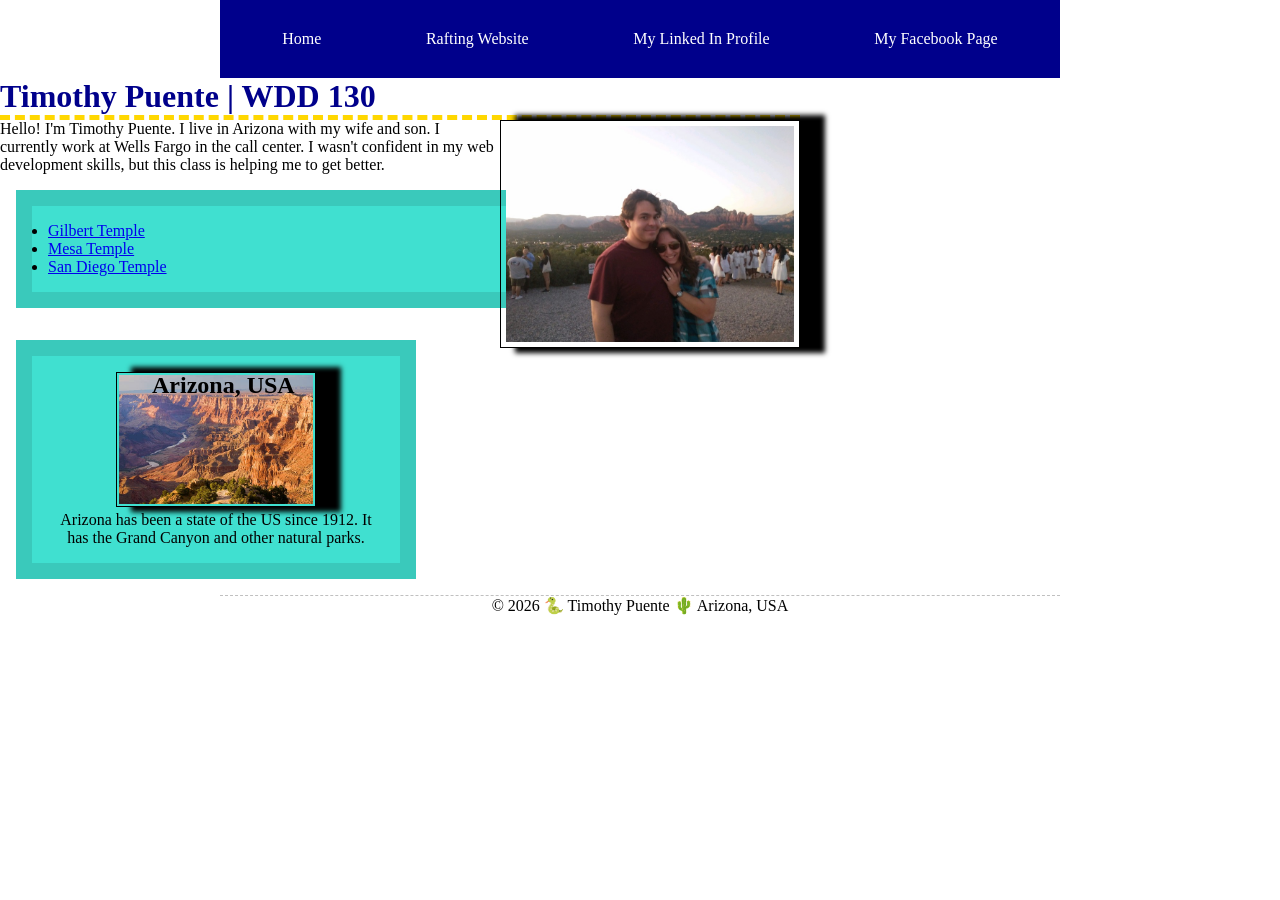
<file: index.html>
<!DOCTYPE html>
<html lang="en">

<head>
    <meta charset="UTF-8">
    <meta name="viewport" content="width=device-width, initial-scale=1.0">
    <title>Timothy Puente | WDD 130 </title>
    <meta name="description"
      content="This is a webpage made by Timothy Puente for class WDD 130. This is to be used for learning and practicing how to make webpages.">
    <meta name="author" content="Timothy Puente">
    <link rel="stylesheet" href="styles/styles.css">
</head>

<div>
    <header>
        <nav>
            <a href="#">Home</a>
            <a href="wwr/">Rafting Website</a>
            <a href="https://www.linkedin.com/in/tim-puente/" target="blank">My Linked In
                Profile</a>
            <a href="https://facebook.com" target="blank">My Facebook Page</a>
        </nav>
    </header>

    <main>
        <h1> Timothy Puente | WDD 130</h1>
        <img src="images/profile.jpg" alt="Hi! I'm Timothy Puente!" width="200">
        <p> Hello! I'm Timothy Puente. I live in Arizona with my wife and son. I
            currently work at Wells Fargo in the call center. I wasn't confident in my
            web development skills, but this class is helping me to get better.
        </p>
        <ul class="box">
            <li><a href="https://newsroom.churchofjesuschrist.org/article/gilbert-arizona-temple"
                  target="blank">Gilbert
                    Temple</a></li>
            <li><a href="https://newsroom.churchofjesuschrist.org/article/mesa-arizona-temple"
                  target="blank"> Mesa Temple</a></li>
            <li><a href="https://newsroom.churchofjesuschrist.org/article/san-diego-california-temple"
                  target="blank">San Diego Temple </a></li>
        </ul>
        <div class="grid">
    </main>

    <aside class="box">
        <h2>Arizona, USA</h2>
        <img src="images/grand-canyon.jpg" alt="Arizona">
        <p> Arizona has been a state of the US since 1912. It has the Grand Canyon and other natural
            parks.</p>
    </aside>
</div>
<footer>
    <p> &copy; 2026 🐍 Timothy Puente 🌵 Arizona, USA</p>
</footer>
</body>

</html>
<!--  -->
</file>
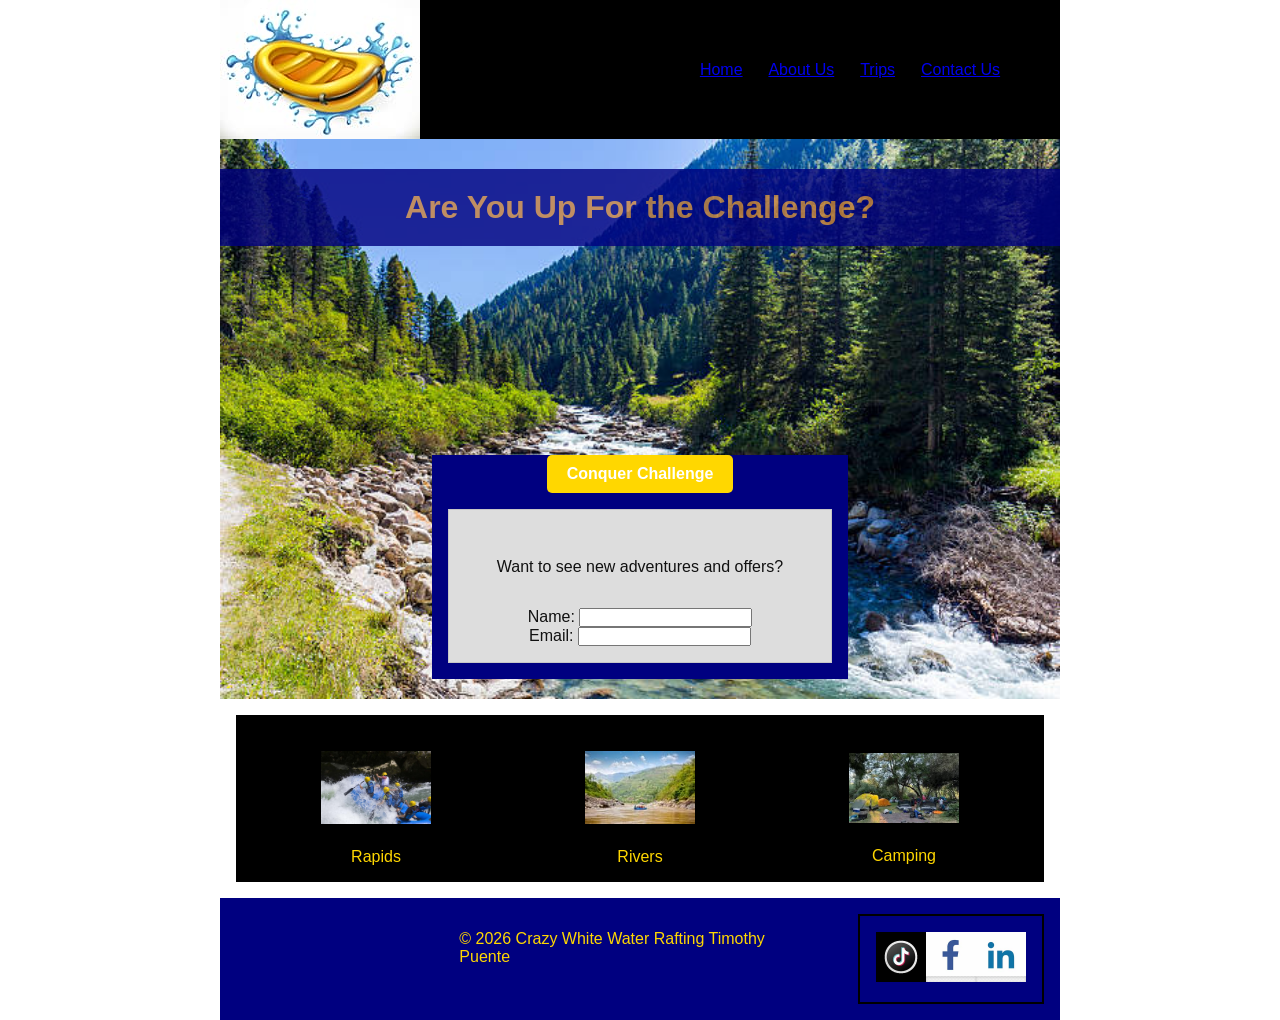
<file: wwr/index.html>
<!DOCTYPE html>
<html lang="en">

<head>
    <meta charset="UTF-8">
    <meta name="viewport" content="width=device-width, initial-scale=1.0">
    <title>Home Page</title>
    <!--meta description-->
    <meta name="description" content="This is the home page. This is supposed to be the attention grabber.
    This needs to include company information, calls to action, possibly good graphics, and anything else
    that can make my website stick out. ">
    <!-- meta author-->
    <meta name="author" content="Timothy Puente">
    <link rel="stylesheet" href="styles/rafting.css">
</head>

<body>
    <header>
        <img src="images/z-boat-splash.jpg" alt="Crazy White Water Rafting Logo">
        <nav>
            <a href="index.html">Home</a>
            <a href="about.html">About Us</a>
            <a href="trips.html">Trips</a>
            <a href="contact.html">Contact Us</a>
        </nav>
    </header>

    <main>
        <div class="hero">
            <img src="images/homepage-hero.jpg" alt="hero">
            <h1> Are You Up For the Challenge?</h1>
            <!-- Using an online sugestion when making a link to look like a button. 
             Creating class "button - link and following per online suggestion" -->
            <!-- Problem 1 8/5/2026 -->
            <!-- Having trouble centering button on the hero picture -->
            <!-- Problem solved 8/6: Putting the button inside the article and adjusting in CSS -->
            <div class="contact_button"><a href="trips.html" class="button-link">Conquer
                    Challenge</a>
                <form>
                    <P> Want to see new adventures and offers?</P>
                    <div class="input">
                        <label for="name">Name:</label>
                        <input type="text" id="name" name="name" required>
                    </div>
                    <div class="input">
                        <label for="useremail">Email:</label>
                        <input type="email" id="useremail" name="useremail" required>
                    </div>
                </form>
            </div>
        </div>
        <section class="grid-box">

            <figure>
                <img src="images/about-hero.jpg" alt="Offering Rapids">
                <figcaption>Rapids</figcaption>
            </figure>
            <figure>
                <img src="images/brown-river.jpg" alt="Offering Rivers">
                <figcaption>Rivers</figcaption>
            </figure>

            <figure>
                <img src="images/rafters-camping.jpeg" alt="Offering Camping">
                <figcaption>Camping</figcaption>
            </figure>
        </section>
    </main>

    <footer>
        <p>&copy; 2026 Crazy White Water Rafting Timothy Puente</p>
        <nav class="socialmedia">
            <a href="https://www.tiktok.com/login">
                <img src="images/tiktok.jpg" alt="Tiktok">
            </a>
            <a href="https://www.facebook.com">
                <img src="images/facebook.jpg" alt="Facebook">
            </a>
            <a href="https://www.linkedin.com">
                <img src="images/linkedin.jpg" alt="LinkedIn">
            </a>
        </nav>
    </footer>
</body>

</html>
</file>
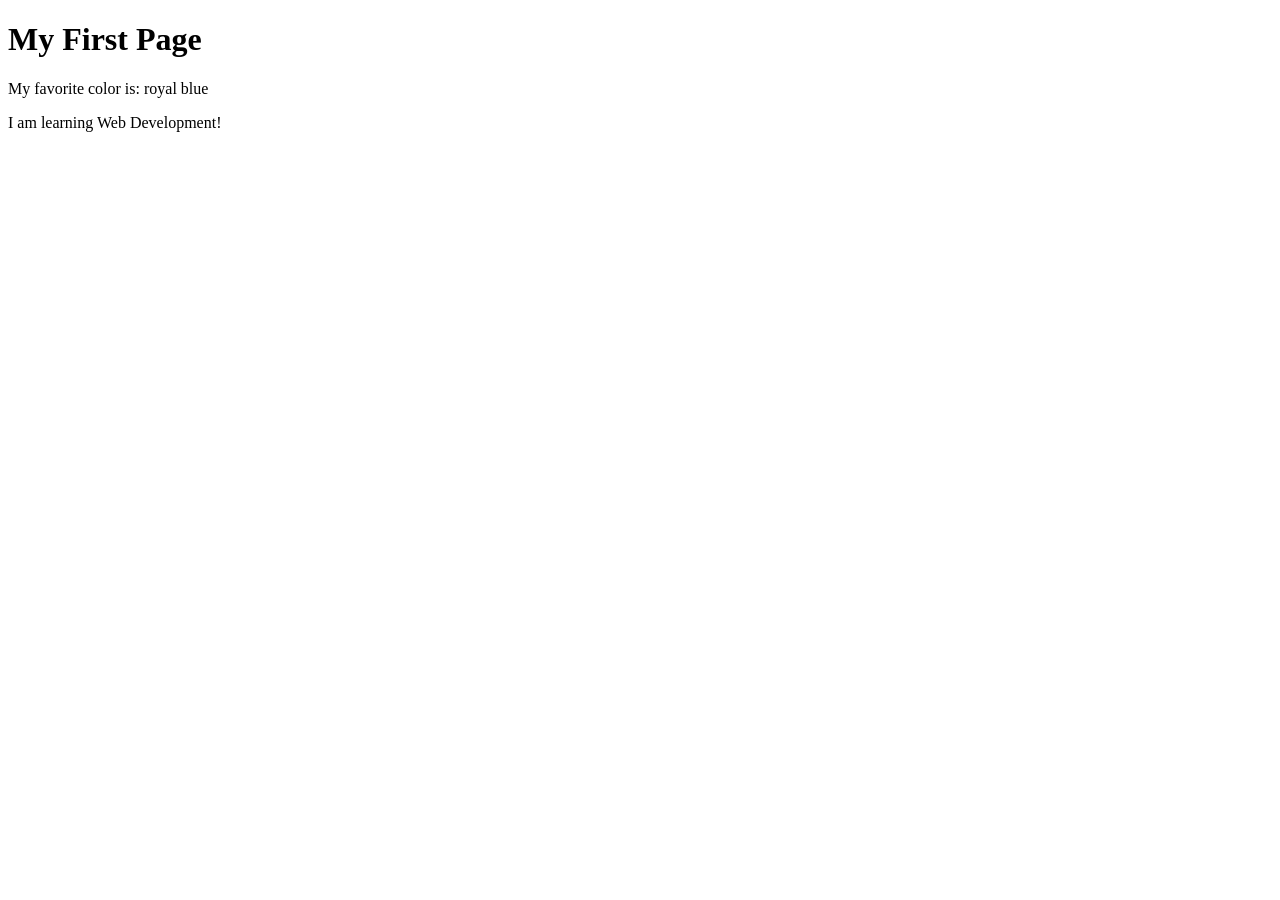
<file: week01/first-page.html>
<!DOCTYPE html>
<html lang="en">

<head>
    <meta charset="UTF-8">
    <meta name="viewport" content="width=device-width, initial-scale=1.0">
    <title>My First Page</title>
</head>

<body>
    <h1>My First Page</h1>
    <p>My favorite color is: royal blue</p>
    <p> I am learning Web Development!</p>
</body>

</html>
</file>
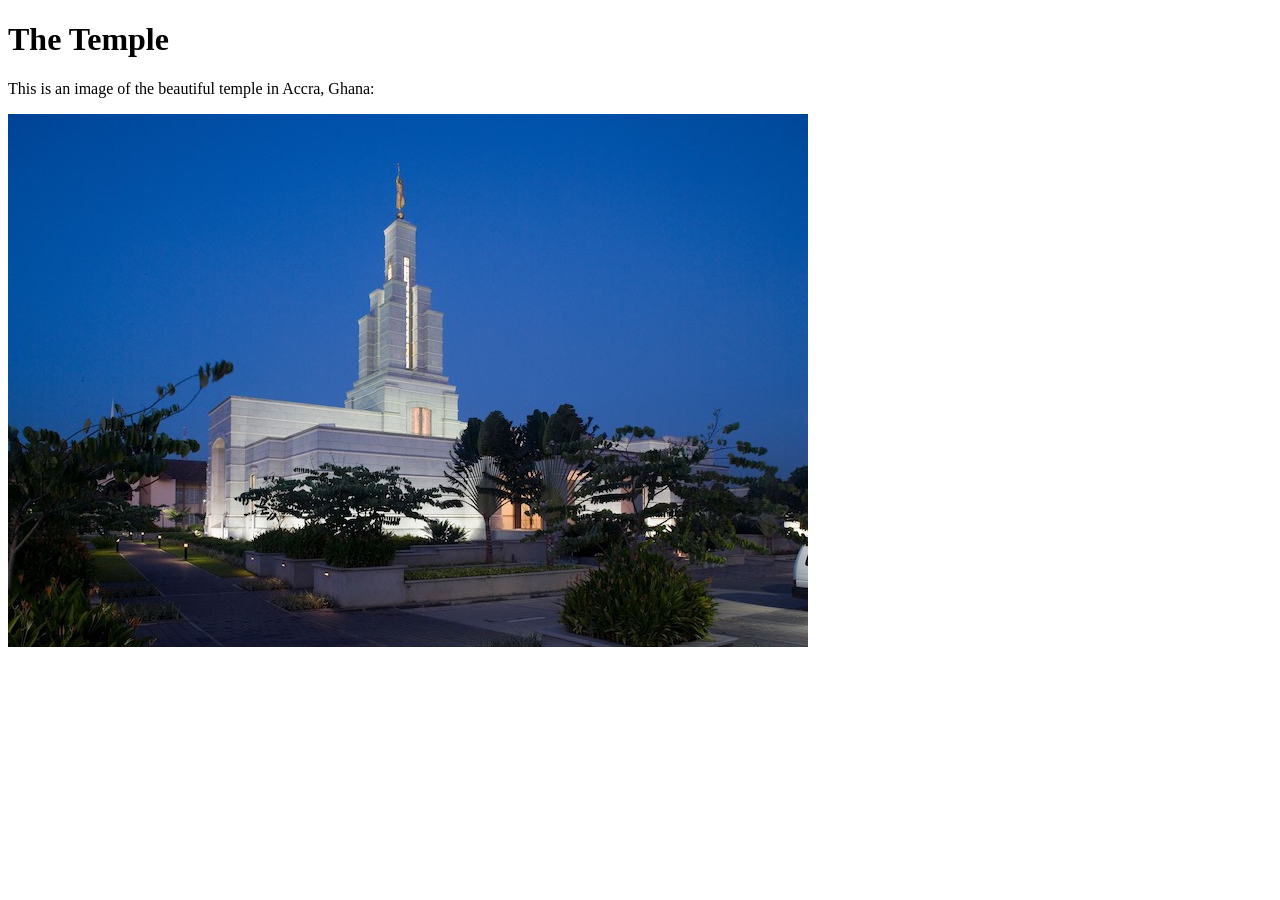
<file: week01/images-solution.html>
<!DOCTYPE html>
<html lang="en">
<head>
    <meta charset="UTF-8">
    <meta name="viewport" content="width=device-width, initial-scale=1.0">
    <title>Temple Image</title>
</head>
<body>
    <h1>The Temple</h1>
    <p>This is an image of the beautiful temple in Accra, Ghana:</p>
    <img src="images/temple-small.jpg" alt="The Accra Ghana Temple">
    
</body>
</html>
</file>
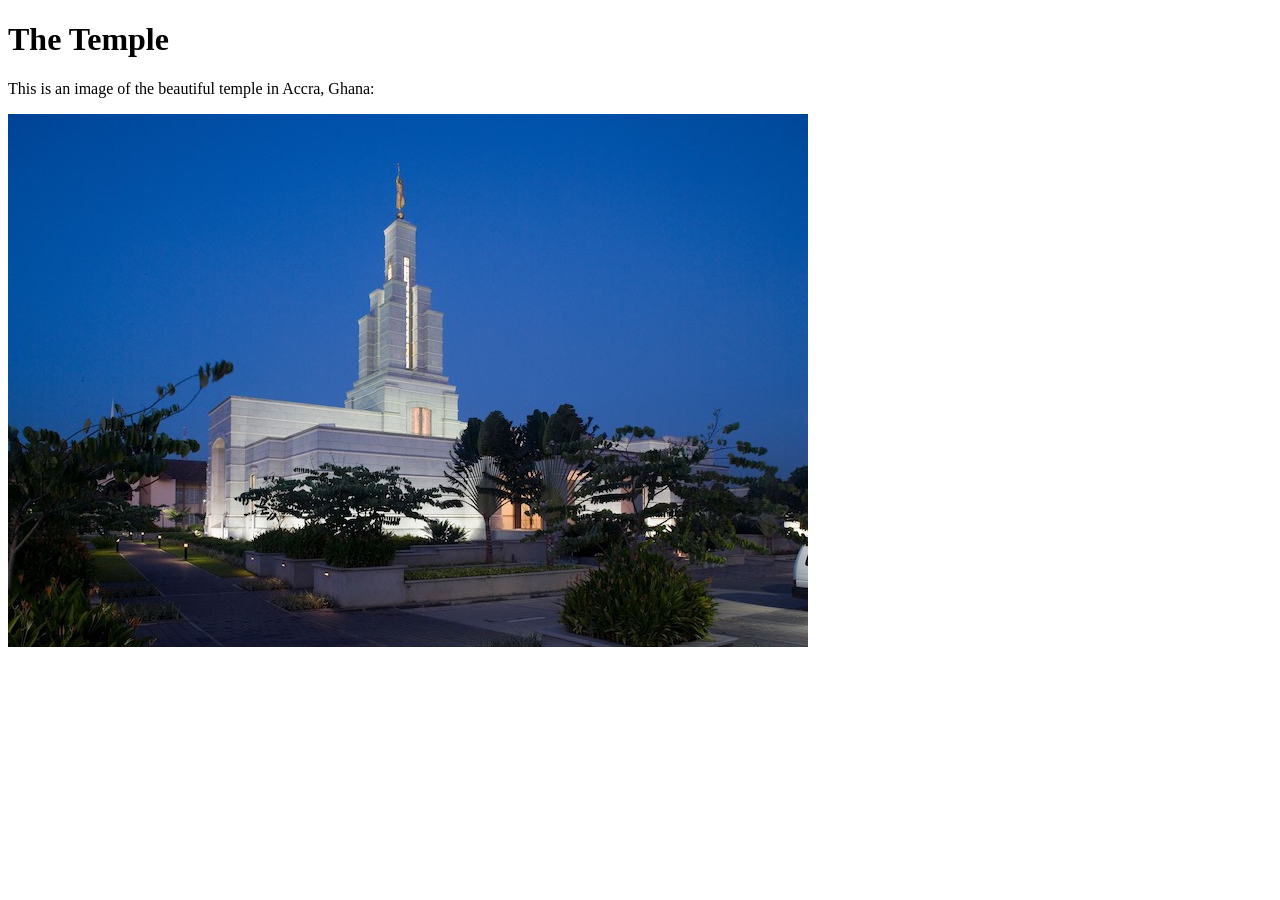
<file: week01/images.html>
<!DOCTYPE html>
<html lang="en">

<head>
    <meta charset="UTF-8">
    <meta name="viewport" content="width=device-width, initial-scale=1.0">
    <title>Temple Image</title>
</head>

<body>
    <h1>The Temple</h1>
    <p>This is an image of the beautiful temple in Accra, Ghana:</p>
    <img src="images/temple-small.jpg" alt="The Accra Ghana Temple">

</body>

</html>
</file>
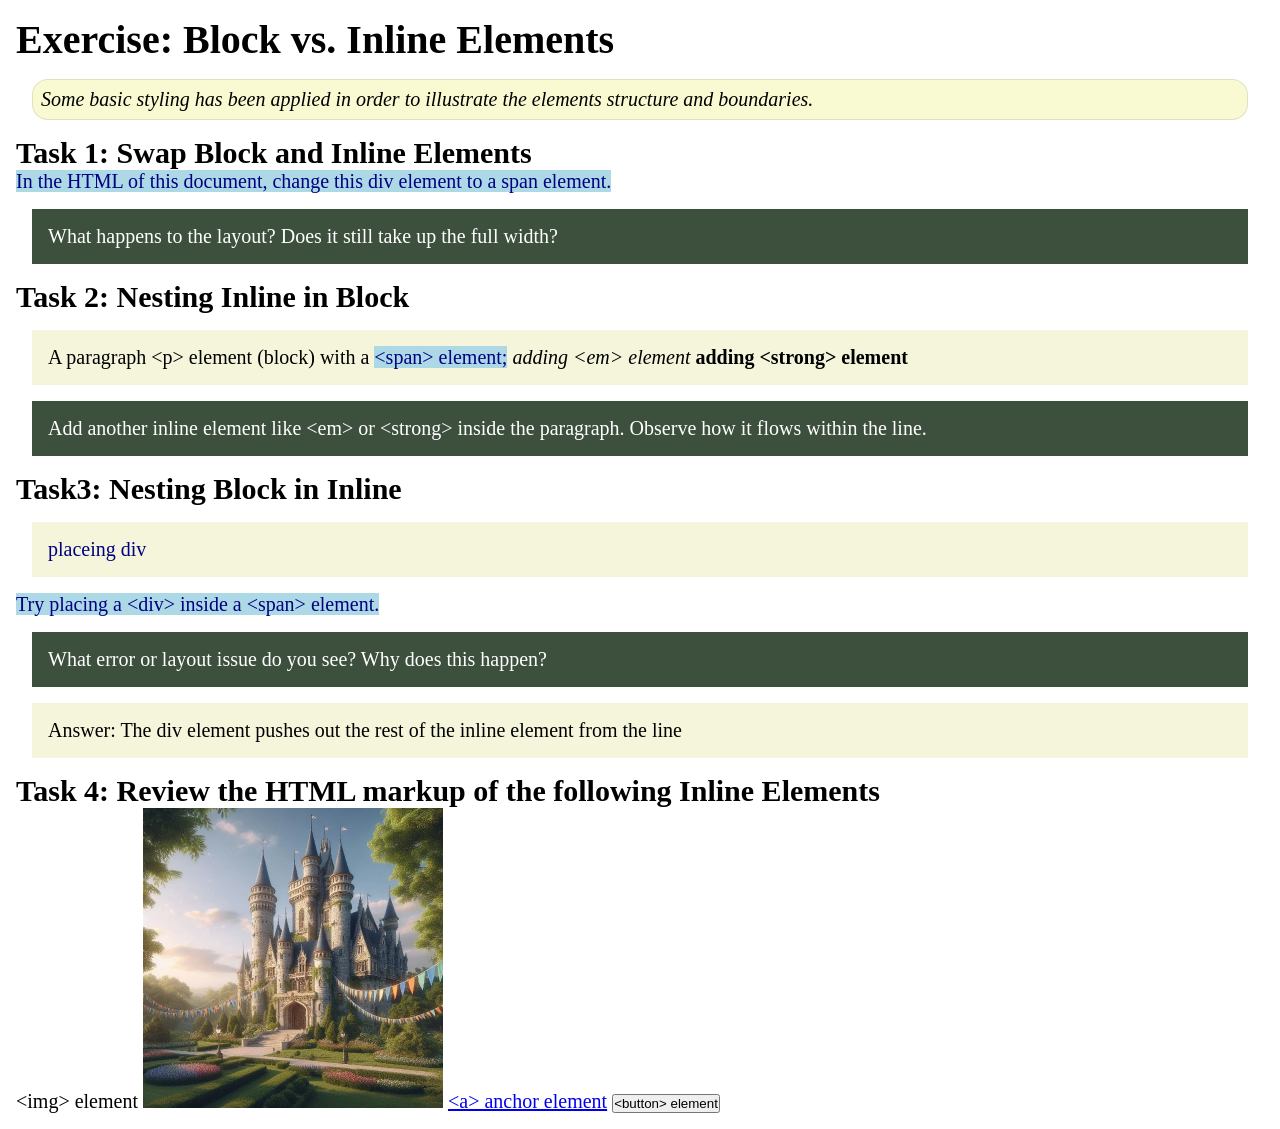
<file: week02/block-vs-inline.html>
<!DOCTYPE html>
<html lang="en">

<head>
    <meta charset="UTF-8">
    <meta name="viewport" content="width=device-width, initial-scale=1.0">
    <title>Exercise: Block vs. Inline Elements</title>
    <link rel="stylesheet" href="styles/block-vs-inline.css">
</head>

<body>
    <main>
        <h1>Exercise: Block vs. Inline Elements</h1>
        <p class="note">Some basic styling has been applied in order to illustrate the elements
            structure and
            boundaries.</p>

        <h2>Task 1: Swap Block and Inline Elements</h2>
        <span>In the HTML of this document, change this div element to a span element.</span>

        <p class="question">What happens to the layout? Does it still take up the full width?</p>

        <h2>Task 2: Nesting Inline in Block</h2>
        <p>A paragraph &lt;p&gt; element (block) with a <span>&lt;span&gt; element;</span>
            <em> adding &lt;em&gt; element</em> <strong> adding &lt;strong&gt; element</strong>
        </p>
        <p class="question">Add another inline element like &lt;em&gt; or &lt;strong&gt; inside the
            paragraph. Observe
            how it flows within the line.</p>

        <h2>Task3: Nesting Block in Inline</h2>
        <span>
            <div>placeing div</div>Try placing a &lt;div&gt; inside a &lt;span&gt; element.
        </span>
        <p class="question">What error or layout issue do you see? Why does this happen?
        </p>
        <p> Answer: The div element pushes out the rest of the inline element from the line</p>


        <h2>Task 4: Review the HTML markup of the following Inline Elements</h2>
        &lt;img&gt; element
        <img src="images/castle.webp" alt="placeholder image (images are inline)" width="300"
          height="300">
        <a href="https://churchofjesuschrist.org">&lt;a&gt; anchor element</a>
        <button type="button">&lt;button&gt; element</button>
    </main>
</body>

</html>
</file>
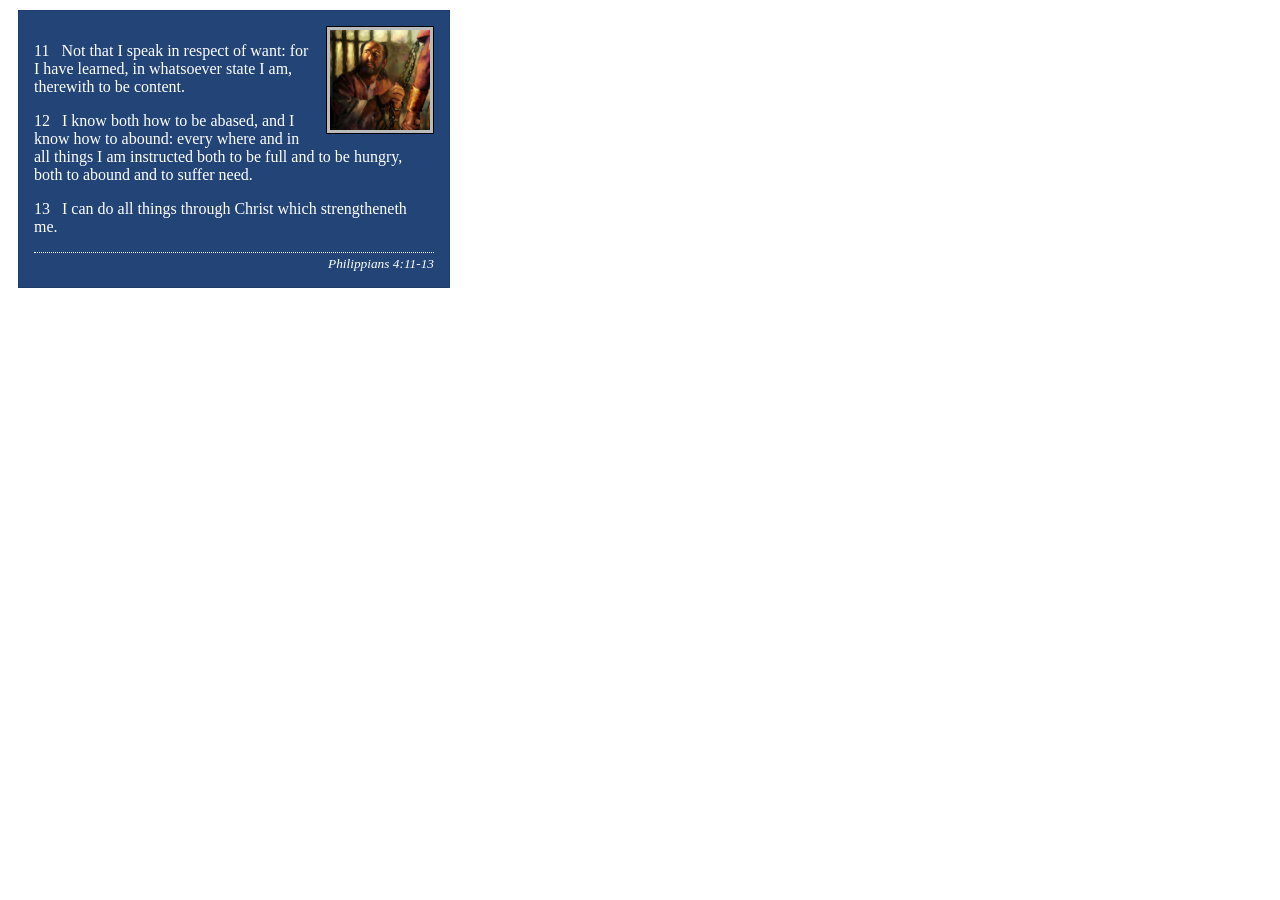
<file: week02/box-model-solution.html>
<!DOCTYPE html>
<html lang="en">
<head>
    <meta charset="UTF-8">
    <meta name="viewport" content="width=device-width, initial-scale=1.0">
    <title>Box Model Activity</title>
    <link rel="stylesheet" href="styles/box-model-solution.css">
</head>
<body>
    <main>
        <div class="callout">
            <img src="images/apostle-paul-imprisoned.webp" alt="Paul the Apostle - Imprisoned in Rome" width="200" height="200">
            <blockquote>
                <p>11 &nbsp; Not that I speak in respect of want: for I have learned, in whatsoever state I am, therewith to be content.</p>
                <p>12 &nbsp; I know both how to be abased, and I know how to abound: every where and in all things I am instructed both to be full and to be hungry, both to abound and to suffer need.</p>
                <p>13 &nbsp; I can do all things through Christ which strengtheneth me.</p>
            </blockquote>
            <cite>Philippians 4:11-13</cite>
        </div>
    </main>
</body>
</html>
</file>
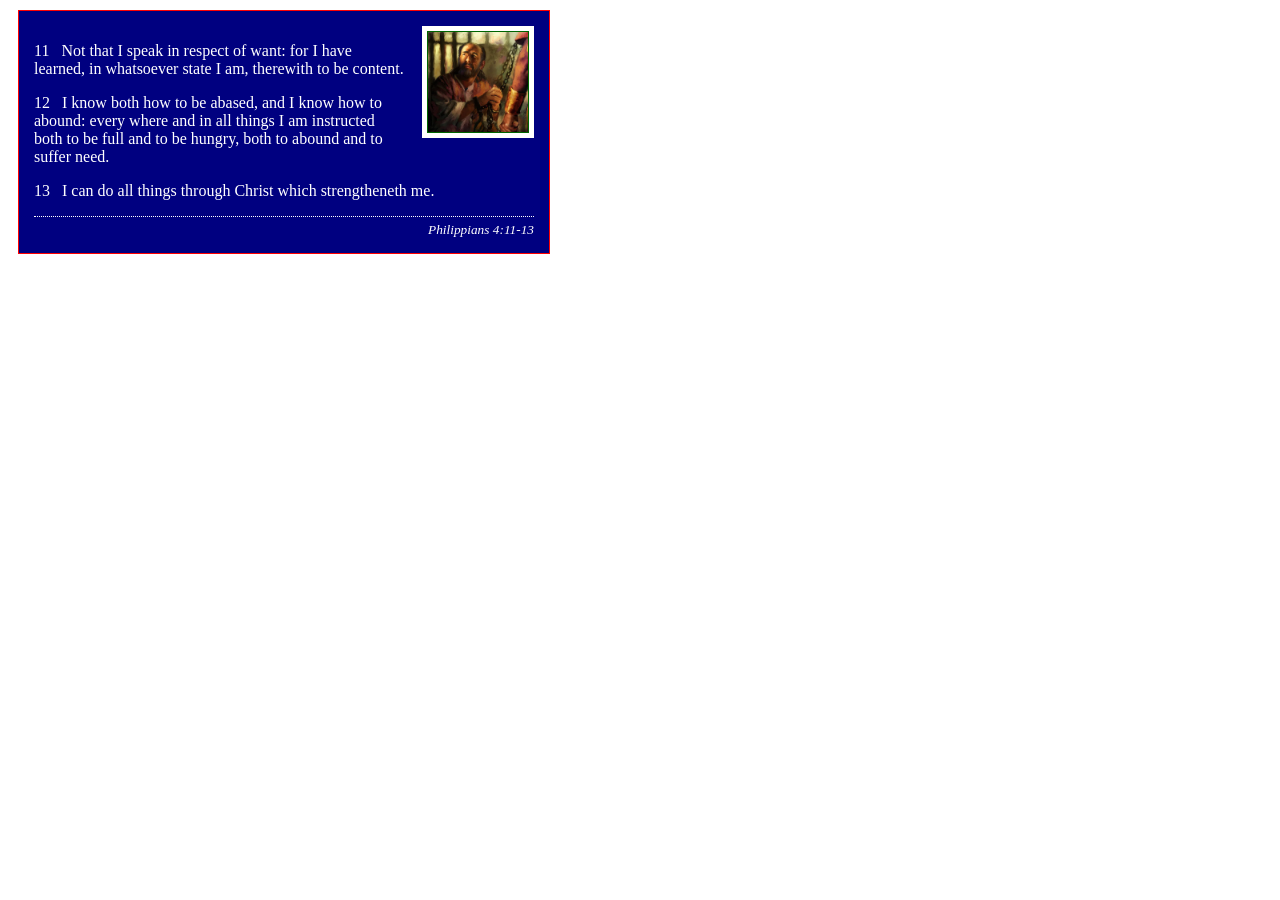
<file: week02/box-model.html>
<!DOCTYPE html>
<html lang="en">

<head>
    <meta charset="UTF-8">
    <meta name="viewport" content="width=device-width, initial-scale=1.0">
    <title>Box Model Activity</title>
    <link rel="stylesheet" href="styles/box-model.css">
</head>

<body>
    <main>
        <div class="callout">
            <img src="images/apostle-paul-imprisoned.webp"
              alt="Paul the Apostle - Imprisoned in Rome" width="200" height="200">
            <blockquote>
                <p>11 &nbsp; Not that I speak in respect of want: for I have learned, in whatsoever
                    state I am, therewith to be content.</p>
                <p>12 &nbsp; I know both how to be abased, and I know how to abound: every where and
                    in all things I am instructed both to be full and to be hungry, both to abound
                    and to suffer need.</p>
                <p>13 &nbsp; I can do all things through Christ which strengtheneth me.</p>
            </blockquote>
            <cite>Philippians 4:11-13</cite>
        </div>
    </main>
</body>

</html>
</file>
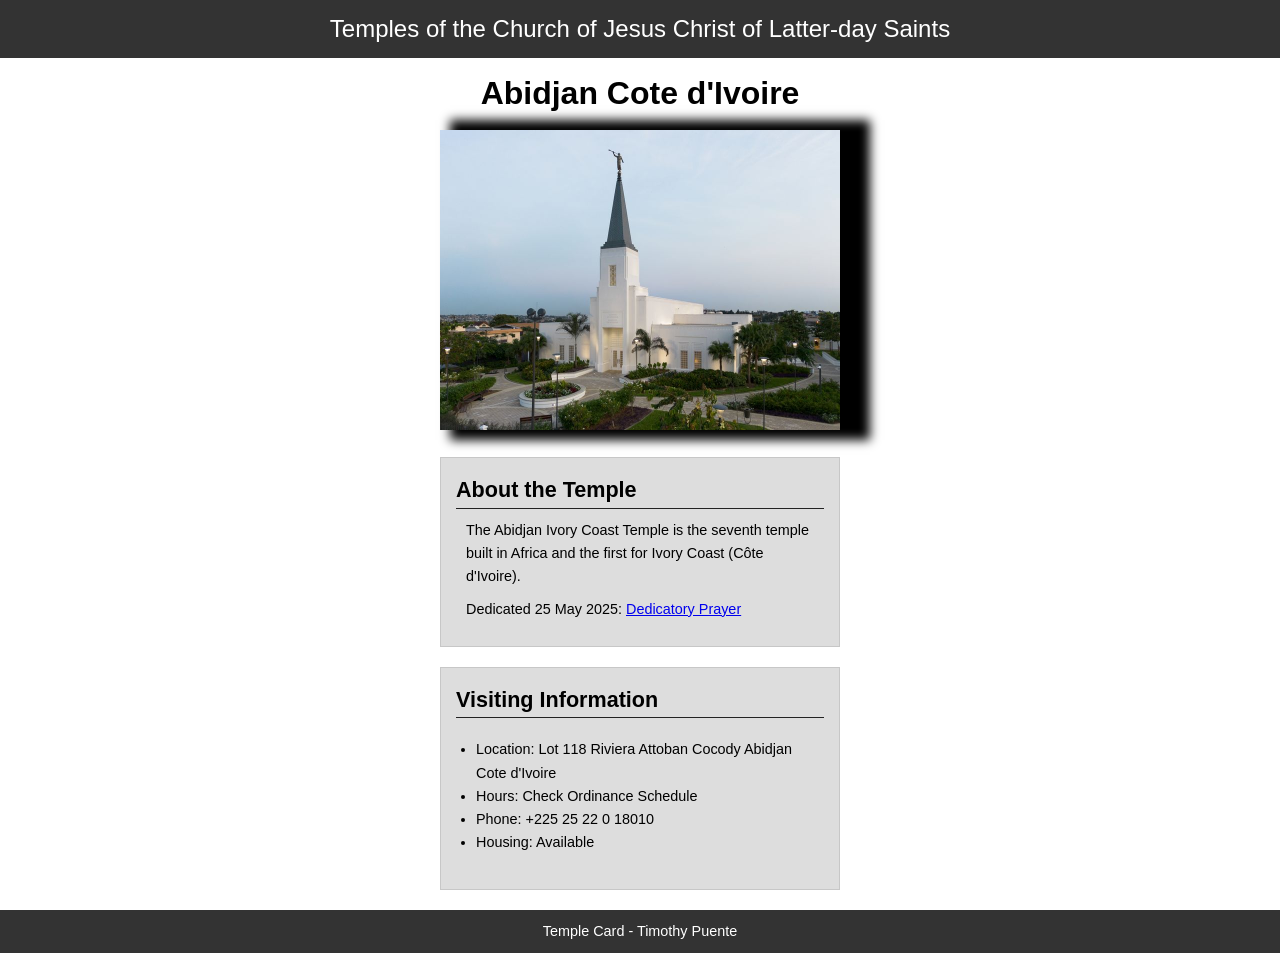
<file: week02/temple.html>
<!DOCTYPE html>
<html lang="en">

<head>
    <meta charset="UTF-8">
    <meta name="viewport" content="width=device-width, initial-scale=1.0">
    <title>Temple Card - Abidjan Cote d'Ivoire</title>
    <link rel="stylesheet" href="styles/temple.css">
</head>

<body>
    <header>
        <p>Temples of the Church of Jesus Christ of Latter-day Saints</p>
    </header>
    <main>
        <h1>Abidjan Cote d'Ivoire</h1>
        <picture>
            <img src="images/abidjan-ivory-coast.jpeg" alt="Abidjan Cote d'Ivoire Temple">
        </picture>
        <section>
            <h2>About the Temple</h2>
            <p>The Abidjan Ivory Coast Temple is the seventh temple built in Africa and the first
                for Ivory Coast (Côte
                d'Ivoire).</p>
            <p>Dedicated 25 May 2025: <a
                  href="https://www.churchofjesuschrist.org/temples/dedicatory-prayer/abidjan-ivory-coast-temple/2025-05-25?lang=eng"
                  target="_blank" rel="noopener noreferrer">Dedicatory Prayer</a></p>
        </section>
        <section>
            <h2>Visiting Information</h2>
            <ul>
                <li>Location: Lot 118 Riviera Attoban Cocody Abidjan Cote d'Ivoire</li>
                <li>Hours: Check Ordinance Schedule</li>
                <li>Phone: +225 25 22 0 18010</li>
                <li>Housing: Available</li>
            </ul>
        </section>
    </main>
    <footer>
        <p>Temple Card - Timothy Puente</p>
    </footer>
</body>

</html>
</file>
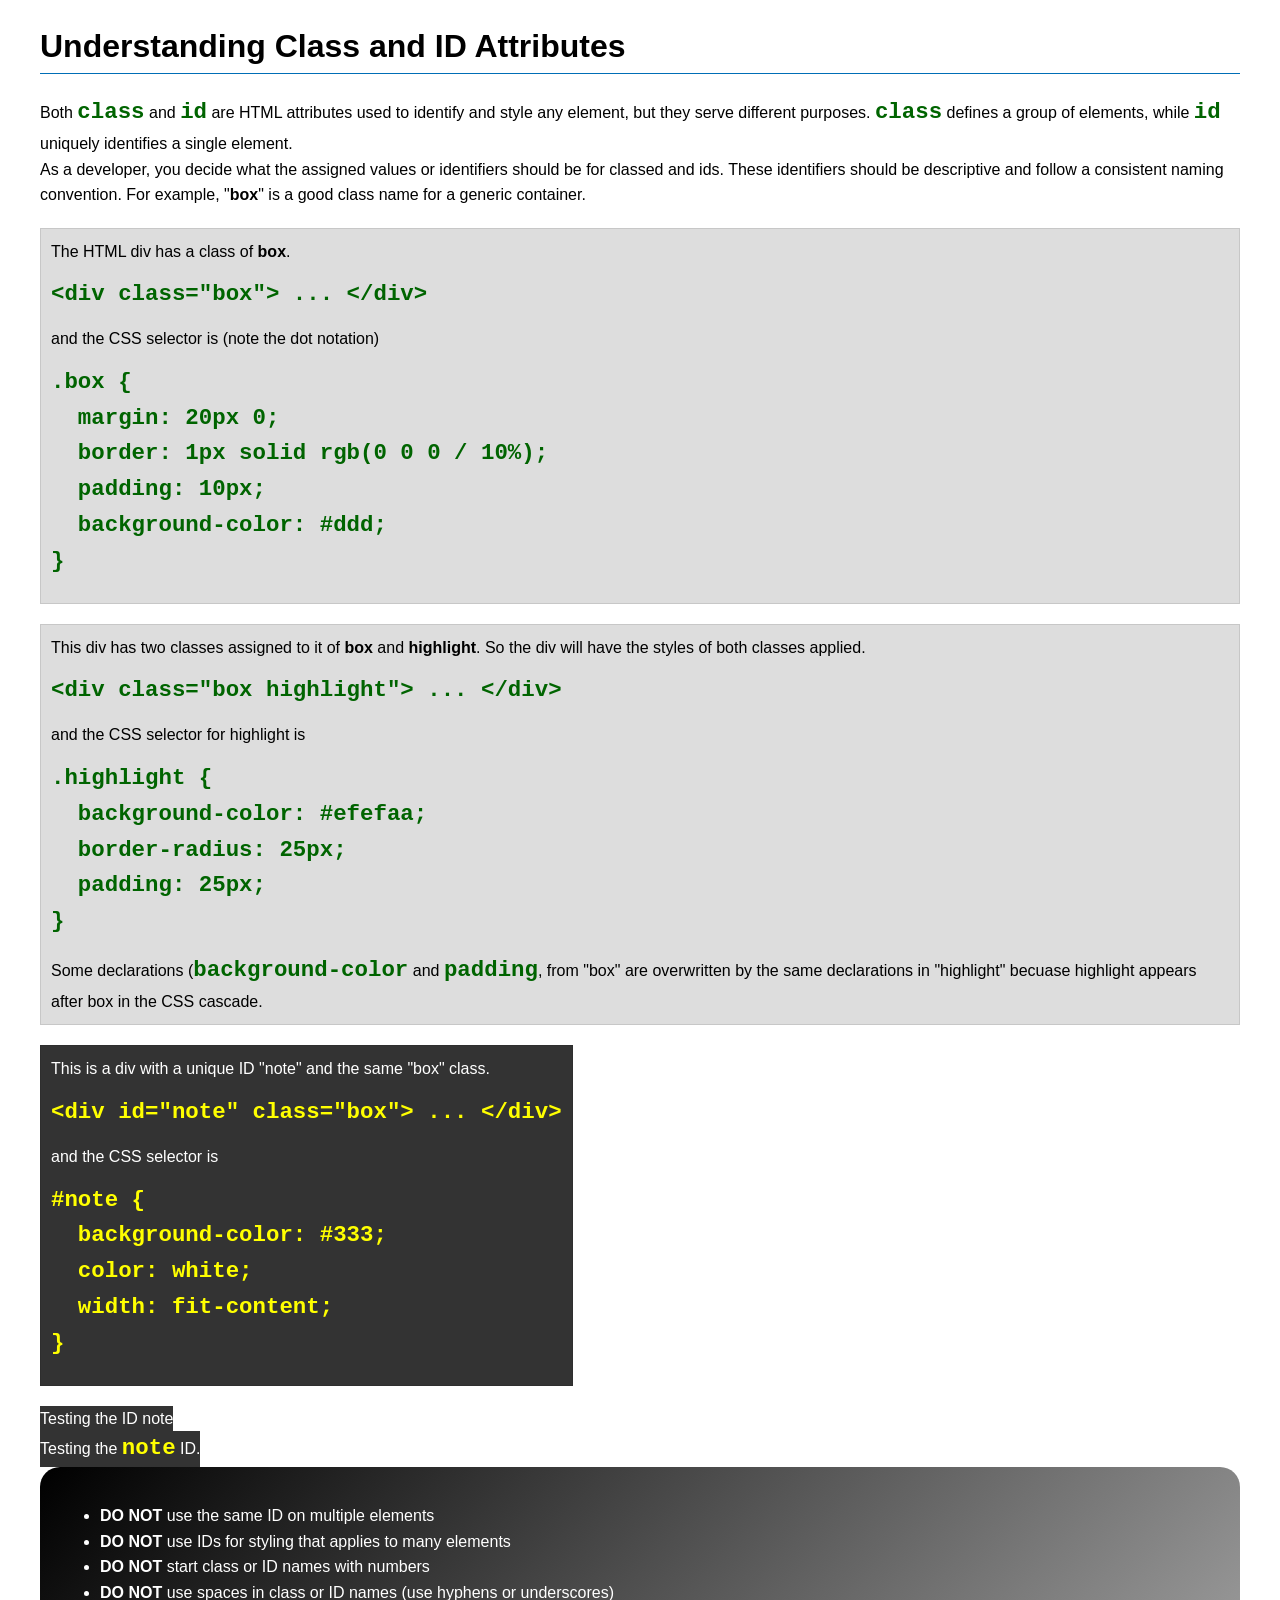
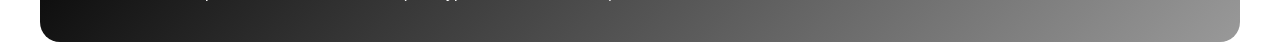
<file: week03/class-and-id.html>
<!DOCTYPE html>
<html lang="en">

<head>
    <meta charset="UTF-8">
    <meta name="viewport" content="width=device-width, initial-scale=1.0">
    <title>Class vs ID Attributes</title>
    <link rel="stylesheet" href="styles/class-and-id.css">
</head>

<body>
    <h1>Understanding Class and ID Attributes</h1>
    <p>Both <code>class</code> and <code>id</code> are HTML attributes used to identify and style
        any element, but they
        serve different purposes. <code>class</code> defines a group of elements, while
        <code>id</code> uniquely
        identifies a single element.
    </p>
    <p>As a developer, you decide what the assigned values or identifiers should be for classed and
        ids. These
        identifiers should be
        descriptive and follow a consistent naming convention. For example, "<strong>box</strong>"
        is a good class name
        for a generic container.</p>
    <div class="box">
        <p>The HTML div has a class of <strong>box</strong>.</p>
        <pre><code class="html">&lt;div class="box"&gt; ... &lt;/div&gt;</code></pre>
        and the CSS selector is (note the dot notation)
        <pre><code class="css">.box {
  margin: 20px 0;
  border: 1px solid rgb(0 0 0 / 10%);
  padding: 10px;
  background-color: #ddd; 
}</code></pre>
    </div>

    <div class="box">
        <p>This div has two classes assigned to it of <strong>box</strong> and
            <strong>highlight</strong>. So the div
            will have the styles of both classes applied.
        </p>
        <pre><code class="html">&lt;div class="box highlight"&gt; ... &lt;/div&gt;</code></pre>
        and the CSS selector for highlight is
        <pre><code class="css">.highlight {
  background-color: #efefaa;
  border-radius: 25px;
  padding: 25px;
}</code></pre>
        <p>Some declarations (<code>background-color</code> and <code>padding</code>, from "box" are
            overwritten by the same declarations in "highlight" becuase highlight appears after box
            in the CSS cascade.</p>
    </div>

    <div id="note" class="box">
        <p>This is a div with a unique ID "note" and the same "box" class.</p>
        <pre><code class="html">&lt;div id="note" class="box"&gt; ... &lt;/div&gt;</code></pre>
        and the CSS selector is
        <pre><code class="css">#note {
  background-color: #333;
  color: white;
  width: fit-content;
}</code></pre>
    </div>

    <div id="note">
        <p> Testing the ID note</p>
    </div>
    <div id="note">
        <p>Testing the <code>note</code> ID.</p>
    </div>

    <section id="best-practice">
        <ul>
            <li><strong>DO NOT</strong> use the same ID on multiple elements</li>
            <li><strong>DO NOT</strong> use IDs for styling that applies to many elements</li>
            <li><strong>DO NOT</strong> start class or ID names with numbers</li>
            <li><strong>DO NOT</strong> use spaces in class or ID names (use hyphens or underscores)
            </li>
        </ul>
    </section>


</body>

</html>
</file>
<file: styles/styles.css>
* {
    margin: 0;
    padding: 0;
    box-sizing: border-box;
}

:root {
    --border: 1px solid black;
    --box-shadow: 20px 0 5px 5px;
}

nav {
    background-color: darkblue;
    padding: 10px;
    display: flex;
    justify-content: space-around;
    align-items: center;
}

nav a {
    color: white;
    display: block;
    padding: 20px;
    text-decoration: none;

}

main {
    max-width: 800px;
    grid-column: 2/3;
}

main img {
    float: right;

    width: 300px;
    height: auto;
    box-shadow: var(--box-shadow);
    padding: 5px;
    border: var(--border);

}

aside {

    text-align: center;
    width: 400px;
    margin: 10rem;
    position: relative;
    color: black;
    grid-column: 1/2;

}

aside img {
    width: 200px;
    height: auto;
}

aside h2 {
    position: absolute;
    left: 120px;

}

h1 {
    color: darkblue;

    font-weight: 900;
    border-bottom: 5px dashed gold;

}

img {
    width: 100%;
    height: auto;
    border: var(--border);
    padding: 2px;
    box-shadow: var(--box-shadow);
}

p {
    padding: 0;
}

footer {
    margin-top: 10px;
    border-top: 1px dashed silver;
    text-align: center;

}

/* Class Selectors*/
.box {
    margin: 1rem;
    padding: 1rem;
    background-color: turquoise;
    border: 1rem solid rgb(0 0 0 / 10%);
}

header,
.grid,
footer {
    max-width: 840px;
    margin: 0 auto;
}

.grid {
    display: grid;
    align-items: center;
}
</file>
<file: wwr/styles/rafting.css>
* {
    margin: 0;
    padding: 0;
    box-sizing: border-box;

}

:root {
    --primary-color: navy;

    --accent1-color: gold;
    --accent2-color: peru;
    --accent3-color: black;
    --title-font: Helvetica;
    --body-font: Arial;

}

body {
    font-family: var(--body-font);
    color: var(--accent1-color);
}

header,
main,
footer {
    margin: 0 auto;
    width: 840px;
}

h1,
h2 {
    color: var(--accent2-color);
    font-family: var(--title-font);
}

nav,
p,
section,
article {
    padding: 1rem;
    margin: 1rem;
}

.button-link {

    display: inline-block;
    padding: 10px 20px;
    background-color: gold;
    /* Button color */
    color: white;
    /* Text color */
    text-decoration: none;
    /* Removes the underline */
    border-radius: 5px;
    /* Rounds the corners */
    font-weight: bold;
    text-align: center;
}

.button-link:hover {
    background-color: #B59410;
    /* Darker color when hovering */
}

.socialmedia a {
    text-decoration: none;

}

.hero,
.address {
    position: relative;
    text-align: center;
}

.hero {
    display: flex;
    flex-direction: row;
    justify-content: space-evenly;

}

.address {
    text-align: center;
    display: flex;
    flex-direction: column;
    background-color: var(--primary-color);
}

.hero img {
    display: block;
    width: 100%;
    height: auto;
}

h1 {
    position: absolute;
    text-align: center;
    width: 100%;
    top: 30px;
    opacity: .8;
    background-color: var(--primary-color);
    padding: 20px;

}

.address h1 {
    position: relative;
}

h2 {
    position: absolute;
    text-align: center;
    padding: 10px;
    border: 5px;
}

.hero article,
.contact_button {
    position: absolute;
    text-align: center;
    bottom: 20px;
    background-color: var(--primary-color);
}

.hero article img {
    float: right;
    width: 100px;
    border: 10px;
}

header {
    display: grid;
    align-items: center;
    grid-template-columns: 1fr 1fr;
    background-color: var(--accent3-color);

}

nav {
    display: flex;
    flex-direction: row;
    align-content: flex-end;
    justify-content: space-evenly;
    border: 2px solid black;
}

nav img {
    width: 50px;
}

form {
    margin: 1rem;
    border: 1px solid rgb(0 0 0/ 10%);
    color: #111;
    padding: 1rem;
    background-color: #ddd;

}

.input {
    border: none;
    justify-content: center;
}

section {
    display: flex;
    flex-direction: row;
    justify-content: space-evenly;
    position: relative;
    background-color: var(--accent3-color);
}

.availability {
    display: flex;
    flex-direction: row;
    justify-content: space-evenly;
    position: relative;
    background-color: var(--accent3-color);
}

.grid-box {
    display: grid;
    align-items: center;
    justify-content: center;
    grid-template-columns: 1fr 1fr 1fr;
    text-align: center;
    padding: 1rem;
    gap: 1rem;

}

.adventure {
    padding: 1rem;
    gap: 1rem;
    text-align: center;
}

.trip1,
.trip2,
.trip3 {
    padding: 1rem;
    text-align: center;
    border: 1px solid var(--accent3-color);
}

table {
    text-align: center;
    border: 1px solid var(--accent2-color);
    padding: 1rem;
    border-collapse: collapse;
    background-color: var(--accent3-color);
    margin: 0 auto;
}

th,
td {
    border: 1px solid var(--accent2-color);
    padding: 1rem;
}

.history {
    padding: 2rem;
    display: grid;
    grid-template-columns: 2fr 1fr 2fr;
    gap: .5rem;
}

.history h2 {
    text-align: center;
    grid-column: 1/4;

}

.p1 {
    order: -1;
    text-wrap: wrap
}

section img {
    width: 150px;

    padding: 20px;
    border: 20px;
}

footer {

    display: grid;
    grid-template-columns: 1fr 2fr 1fr;
    justify-content: center;
    align-items: stretch;
    background-color: var(--primary-color);

}

footer p {
    grid-column-start: 2;
}
</file>
<file: week02/styles/block-vs-inline.css>
* {
    margin: 0;
    padding: 0;
}

body {
    font-size: 20px;
    margin: 1rem;
}

p,
div {
    background-color: beige;
    margin: 1rem;
    padding: 1rem;
}

span {
    color: navy;
    background-color: lightblue;
}

code {
    margin: 0;
    padding: 0;
    color: green;
    font-size: 1.2rem;
}

.note {
    font-style: italic;
    background-color: lightgoldenrodyellow;
    border-radius: 1rem;
    border: 1px solid rgb(0 0 0 / 10%);
    margin: 1rem;
    padding: .5rem;
}

.question {
    background-color: #3d503d;
    color: #fff;
}
</file>
<file: week02/styles/box-model-solution.css>
.callout {
    max-width: 400px;
    margin: 10px;
    border: 1px solid rgba(0, 0, 0, .1);
    padding: 15px;
    background-color: #247;
    color: #fff;
}

.callout img {
    float: right;
    margin: 0 0 10px 15px;
    border: 1px solid #000;
    padding: 3px;
    background-color: #bbb;
    width: 100px;
    height: auto;

}

blockquote {
    margin: 0;
}

cite {
    display: block;
    border-top: 1px dotted #fff;
    padding-top: 3px;
    text-align: right;
    font-size: smaller;
}
</file>
<file: week02/styles/box-model.css>
.callout {
    max-width: 500px;
    margin: 10px;
    border: 1px solid red;
    padding: 15px;
    background-color: navy;
    color: white;
}

.callout img {
    float: right;
    margin: 0 0 10px 15px;
    border: 5px solid white;
    padding: 1px;
    background: darkgreen;
    height: auto;
    width: 100px;
}

blockquote {
    margin: 0;
}

cite {
    display: block;
    text-align: right;
    border-top: 1px dotted white;
    padding-top: 5px;
    font-size: smaller;
}
</file>
<file: week02/styles/temple.css>
* {
    margin: 0;
    padding: 0;
}

body {
    font-family: Arial, sans-serif;
    line-height: 1.6;
}

header,
footer {
    background-color: #333;
    color: white;
    text-align: center;
    padding: 10px;
    font-size: 1.5rem;
}

main {
    width: 400px;
    margin: 0 auto;
}

h1 {
    margin: 10px;
    text-align: center;

}

h2 {
    border-bottom: 1px solid #222;
}

img {
    width: 100%;
    height: auto;
    box-shadow: 20px 0 10px 10px;
}

section {
    margin: 20px 0;
    border: 1px solid rgb(0 0 0 / 10%);
    padding: 15px;
    background-color: #ddd;
    font-size: .9rem;
}

section p {
    margin: 10px;

}

ul {
    margin: 20px;
}

footer {
    font-size: .9rem;
}
</file>
<file: week03/styles/class-and-id.css>
body {
    font-family: Arial, sans-serif;
    line-height: 1.6;
    margin: 0;
    padding: 0 40px;
}

h1 {
    border-bottom: 1px solid rgb(0 110 182);
    padding-bottom: 0;
}



p {
    margin: 0;
}

code {
    color: darkgreen;
    font-weight: 700;
    font-size: 1.4rem;
}

/* Class examples - can be reused */

.box {
    margin: 20px 0;
    border: 1px solid rgb(0 0 0 / 10%);
    padding: 10px;
    background-color: #ddd; /* this is shorthand for #dddddd */
}

.highlight {
    background-color: #efefaa;
    border-radius: 25px;
    padding: 25px;
}

/* ID examples - should be unique */

#note {
    background-color: #333;
    color: white;
    width: fit-content;
}

#note code {
    color: yellow;
}

#best-practice {
    background: linear-gradient(135deg, #000 0%, #999 100%);
    color: white;
    border-radius: 20px;
    padding: 20px
}
</file>
